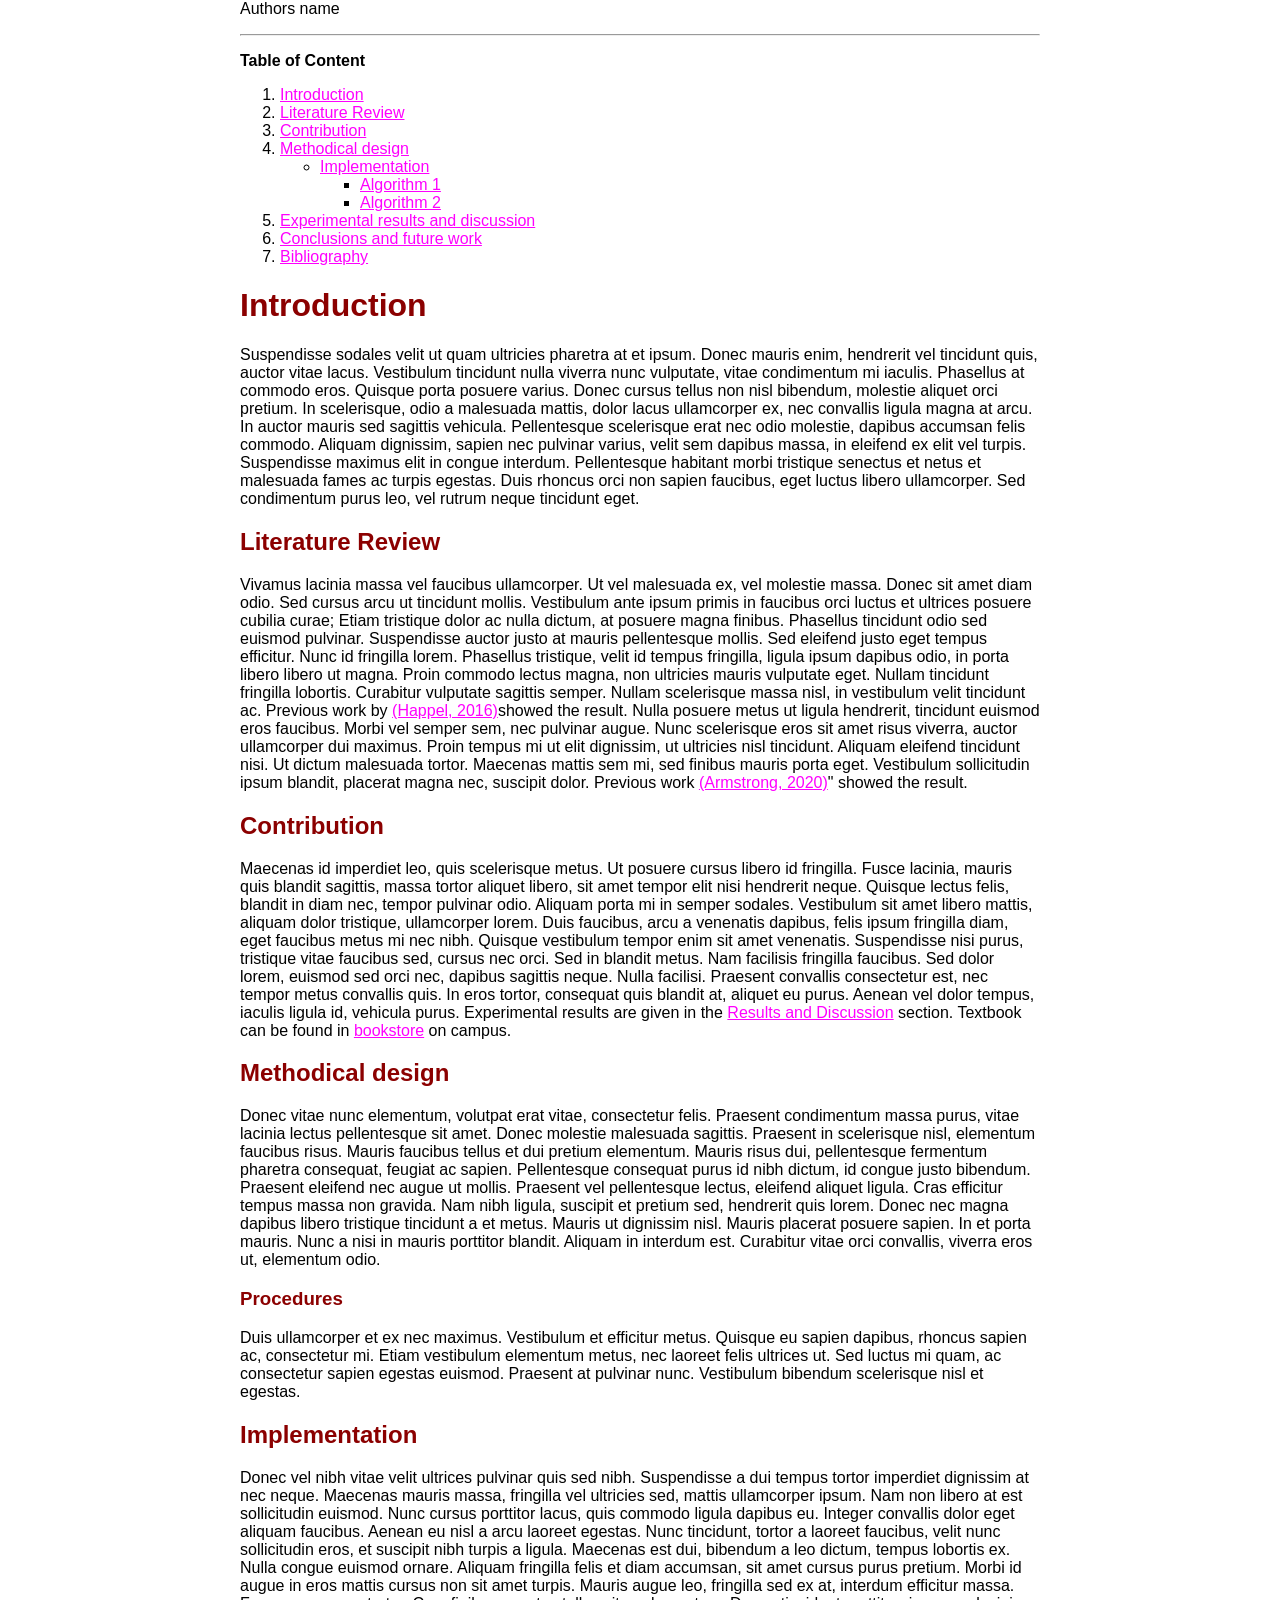
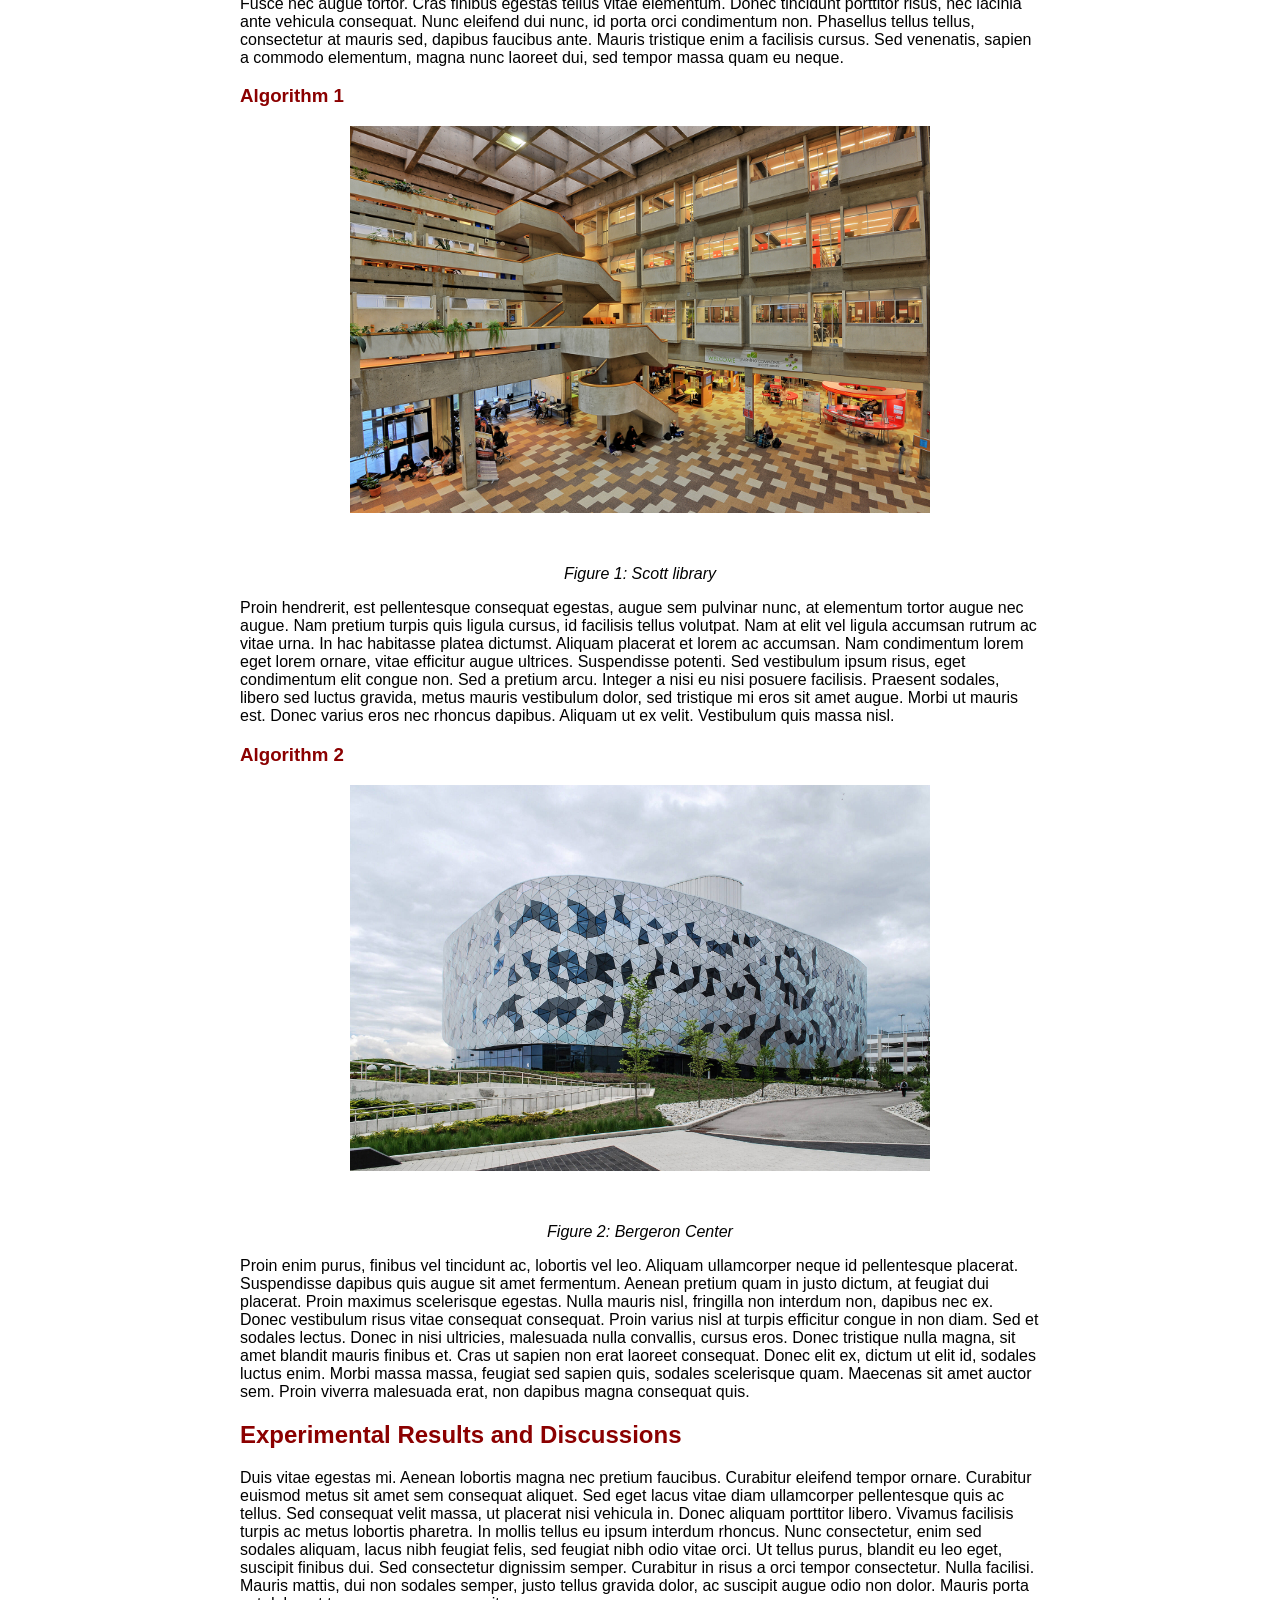
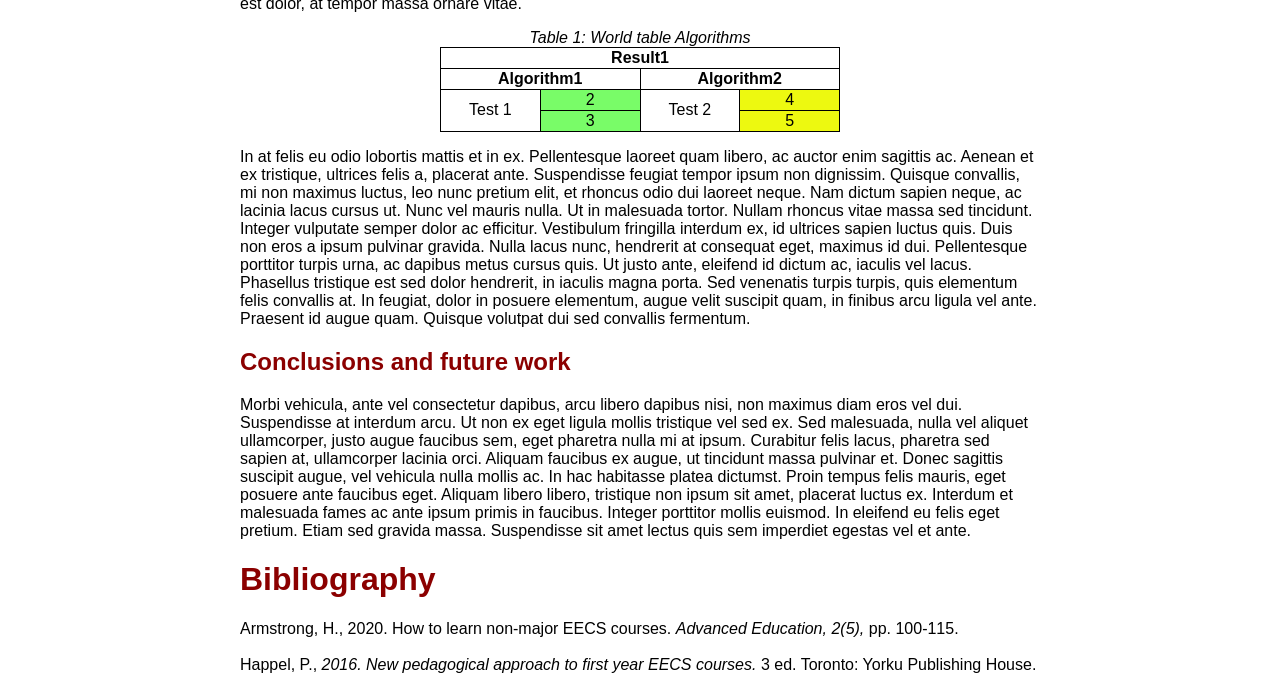
<file: index.html>
<html>

<head>
    <title>Your name Project Report</title>
    <style></style>
    <link rel="stylesheet" href="a8.css">
</head>

<!-- main content below -->

<body>
    <p>Authors name</p>
    <hr>
    <p></p>

    <b>Table of Content</b>
    <ol>
        <li><a href="#Introduction">Introduction</a></li>
        <li><a href="#Literature">Literature Review</a></li>
        <li><a href="#Contribution">Contribution</a></li>
        </li>
        <li><a href="#Methodical">Methodical design</a></li>
        </li>
        <ul>
            <li><a href="#Implementation">Implementation</a></li>
            </li>
            </li>
            <ul>
                <li><a href="#Algorithm 1">Algorithm 1</a></li>
                <li><a href="#Algorithm 2">Algorithm 2</a></li>
            </ul>
        </ul>
        <li><a href="#Experimental">Experimental results and discussion</a></li>
        <li> <a href="#Conclusions">Conclusions and future work</a> </li>
        <li> <a href="#bibliography">Bibliography</a> </li>
        </li>
    </ol>
    <h1 id="Introduction"> Introduction</h1>
    Suspendisse sodales velit ut quam ultricies pharetra at et ipsum. Donec mauris enim, hendrerit vel tincidunt quis,
    auctor vitae lacus. Vestibulum tincidunt nulla viverra nunc vulputate, vitae condimentum mi iaculis. Phasellus at
    commodo eros. Quisque porta posuere varius. Donec cursus tellus non nisl bibendum, molestie aliquet orci pretium. In
    scelerisque, odio a malesuada mattis, dolor lacus ullamcorper ex, nec convallis ligula magna at arcu. In auctor
    mauris sed sagittis vehicula. Pellentesque scelerisque erat nec odio molestie, dapibus accumsan felis commodo.
    Aliquam dignissim, sapien nec pulvinar varius, velit sem dapibus massa, in eleifend ex elit vel turpis. Suspendisse
    maximus elit in congue interdum. Pellentesque habitant morbi tristique senectus et netus et malesuada fames ac
    turpis egestas. Duis rhoncus orci non sapien faucibus, eget luctus libero ullamcorper. Sed condimentum purus leo,
    vel rutrum neque tincidunt eget.

    <h2 id="Literature">Literature Review</h2>
    Vivamus lacinia massa vel faucibus ullamcorper. Ut vel malesuada ex, vel molestie massa. Donec sit amet diam odio.
    Sed cursus arcu ut tincidunt mollis. Vestibulum ante ipsum primis in faucibus orci luctus et ultrices posuere
    cubilia curae; Etiam tristique dolor ac nulla dictum, at posuere magna finibus. Phasellus tincidunt odio sed euismod
    pulvinar. Suspendisse auctor justo at mauris pellentesque mollis. Sed eleifend justo eget tempus efficitur. Nunc id
    fringilla lorem. Phasellus tristique, velit id tempus fringilla, ligula ipsum dapibus odio, in porta libero libero
    ut magna. Proin commodo lectus magna, non ultricies mauris vulputate eget. Nullam tincidunt fringilla lobortis.
    Curabitur vulputate sagittis semper. Nullam scelerisque massa nisl, in vestibulum velit tincidunt ac. Previous work
    by <a href="#bibliography">(Happel, 2016)</a>showed the result.
    Nulla posuere metus ut ligula hendrerit, tincidunt euismod eros faucibus. Morbi vel semper sem, nec pulvinar augue.
    Nunc scelerisque eros sit amet risus viverra, auctor ullamcorper dui maximus. Proin tempus mi ut elit dignissim, ut
    ultricies nisl tincidunt. Aliquam eleifend tincidunt nisi. Ut dictum malesuada tortor. Maecenas mattis sem mi, sed
    finibus mauris porta eget. Vestibulum sollicitudin ipsum blandit, placerat magna nec, suscipit dolor. Previous work
    <a href="#bibliography">(Armstrong, 2020)</a>" showed the result.

    <h2 id="Contribution">Contribution</h2>
    Maecenas id imperdiet leo, quis scelerisque metus. Ut posuere cursus libero id fringilla. Fusce lacinia, mauris quis
    blandit sagittis, massa tortor aliquet libero, sit amet tempor elit nisi hendrerit neque. Quisque lectus felis,
    blandit in diam nec, tempor pulvinar odio. Aliquam porta mi in semper sodales. Vestibulum sit amet libero mattis,
    aliquam dolor tristique, ullamcorper lorem. Duis faucibus, arcu a venenatis dapibus, felis ipsum fringilla diam,
    eget faucibus metus mi nec nibh. Quisque vestibulum tempor enim sit amet venenatis. Suspendisse nisi purus,
    tristique vitae faucibus sed, cursus nec orci. Sed in blandit metus. Nam facilisis fringilla faucibus. Sed dolor
    lorem, euismod sed orci nec, dapibus sagittis neque. Nulla facilisi. Praesent convallis consectetur est, nec tempor
    metus convallis quis. In eros tortor, consequat quis blandit at, aliquet eu purus. Aenean vel dolor tempus, iaculis
    ligula id, vehicula purus. Experimental results are given in the <a href="#bibliography">Results and Discussion</a>
    section. Textbook can be
    found in <a href="https://bookstore.yorku.ca
    ">bookstore</a> on campus.


    <h2 id="Methodical">Methodical design</h2>
    Donec vitae nunc elementum, volutpat erat vitae, consectetur felis. Praesent condimentum massa purus, vitae lacinia
    lectus pellentesque sit amet. Donec molestie malesuada sagittis. Praesent in scelerisque nisl, elementum faucibus
    risus. Mauris faucibus tellus et dui pretium elementum. Mauris risus dui, pellentesque fermentum pharetra consequat,
    feugiat ac sapien. Pellentesque consequat purus id nibh dictum, id congue justo bibendum. Praesent eleifend nec
    augue ut mollis. Praesent vel pellentesque lectus, eleifend aliquet ligula. Cras efficitur tempus massa non gravida.
    Nam nibh ligula, suscipit et pretium sed, hendrerit quis lorem.
    Donec nec magna dapibus libero tristique tincidunt a et metus. Mauris ut dignissim nisl. Mauris placerat posuere
    sapien. In et porta mauris. Nunc a nisi in mauris porttitor blandit. Aliquam in interdum est. Curabitur vitae orci
    convallis, viverra eros ut, elementum odio.
    <h3>Procedures</h3>
    Duis ullamcorper et ex nec maximus. Vestibulum et efficitur metus. Quisque eu sapien dapibus, rhoncus sapien ac,
    consectetur mi. Etiam vestibulum elementum metus, nec laoreet felis ultrices ut. Sed luctus mi quam, ac consectetur
    sapien egestas euismod. Praesent at pulvinar nunc. Vestibulum bibendum scelerisque nisl et egestas.




    <h2 id="Implementation">Implementation</h2>
    Donec vel nibh vitae velit ultrices pulvinar quis sed nibh. Suspendisse a dui tempus tortor imperdiet dignissim at
    nec neque. Maecenas mauris massa, fringilla vel ultricies sed, mattis ullamcorper ipsum. Nam non libero at est
    sollicitudin euismod. Nunc cursus porttitor lacus, quis commodo ligula dapibus eu. Integer convallis dolor eget
    aliquam faucibus. Aenean eu nisl a arcu laoreet egestas. Nunc tincidunt, tortor a laoreet faucibus, velit nunc
    sollicitudin eros, et suscipit nibh turpis a ligula. Maecenas est dui, bibendum a leo dictum, tempus lobortis ex.
    Nulla congue euismod ornare. Aliquam fringilla felis et diam accumsan, sit amet cursus purus pretium. Morbi id augue
    in eros mattis cursus non sit amet turpis.
    Mauris augue leo, fringilla sed ex at, interdum efficitur massa. Fusce nec augue tortor. Cras finibus egestas tellus
    vitae elementum. Donec tincidunt porttitor risus, nec lacinia ante vehicula consequat. Nunc eleifend dui nunc, id
    porta orci condimentum non. Phasellus tellus tellus, consectetur at mauris sed, dapibus faucibus ante. Mauris
    tristique enim a facilisis cursus. Sed venenatis, sapien a commodo elementum, magna nunc laoreet dui, sed tempor
    massa quam eu neque.
    <h3 id="Algorithm 1">Algorithm 1</h3>
    <img src="library.jpg" />
    <br></br>
    <p class="cap">Figure 1: Scott library</p>
    Proin hendrerit, est pellentesque consequat egestas, augue sem pulvinar nunc, at elementum tortor augue nec augue.
    Nam pretium turpis quis ligula cursus, id facilisis tellus volutpat. Nam at elit vel ligula accumsan rutrum ac vitae
    urna. In hac habitasse platea dictumst. Aliquam placerat et lorem ac accumsan. Nam
    condimentum lorem eget lorem ornare, vitae efficitur augue ultrices. Suspendisse potenti. Sed vestibulum ipsum
    risus, eget condimentum elit congue non. Sed a pretium arcu. Integer a nisi eu nisi posuere facilisis. Praesent
    sodales, libero sed luctus gravida, metus mauris vestibulum dolor, sed tristique mi eros sit amet augue. Morbi ut
    mauris est. Donec varius eros nec rhoncus dapibus. Aliquam ut ex velit. Vestibulum quis massa nisl.





    <h3 id="Algorithm 2">Algorithm 2</h3>

    <img src="LAS.jpg" />
    <br></br>
    <p class="cap">Figure 2: Bergeron Center</p>

    Proin enim purus, finibus vel tincidunt ac, lobortis vel leo. Aliquam ullamcorper neque id pellentesque
    placerat.
    Suspendisse dapibus quis augue sit amet fermentum. Aenean pretium quam in justo dictum, at feugiat dui
    placerat.
    Proin maximus scelerisque egestas. Nulla mauris nisl, fringilla non interdum non, dapibus nec ex. Donec
    vestibulum
    risus vitae consequat consequat. Proin varius nisl at turpis efficitur congue in non diam. Sed et
    sodales lectus.
    Donec in nisi ultricies, malesuada nulla convallis, cursus eros. Donec tristique nulla magna, sit amet
    blandit
    mauris finibus et. Cras ut sapien non erat laoreet consequat. Donec elit ex, dictum ut elit id, sodales
    luctus enim.
    Morbi massa massa, feugiat sed sapien quis, sodales scelerisque quam. Maecenas sit amet auctor sem.
    Proin viverra
    malesuada erat, non dapibus magna consequat quis.

    <h2 id="Experimental">Experimental Results and Discussions</h2>
    Duis vitae egestas mi. Aenean lobortis magna nec pretium faucibus. Curabitur eleifend tempor ornare.

    Curabitur
    euismod metus sit amet sem consequat aliquet. Sed eget lacus vitae diam ullamcorper pellentesque quis ac
    tellus. Sed
    consequat velit massa, ut placerat nisi vehicula in. Donec aliquam porttitor libero. Vivamus facilisis
    turpis ac
    metus lobortis pharetra. In mollis tellus eu ipsum interdum rhoncus. Nunc consectetur, enim sed sodales
    aliquam,
    lacus nibh feugiat felis, sed feugiat nibh odio vitae orci. Ut tellus purus, blandit eu leo eget,
    suscipit finibus
    dui. Sed consectetur dignissim semper. Curabitur in risus a orci tempor consectetur. Nulla facilisi.
    Mauris mattis,
    dui non sodales semper, justo tellus gravida dolor, ac suscipit augue odio non dolor. Mauris porta est
    dolor, at
    tempor massa ornare vitae.
    <p></p>

    <table width="50%">
        <caption style="text-align:center; font-style:italic">Table 1: World table Algorithms </caption>
        <tr>
            <th colspan="4">Result1</th>
        </tr>
        <tr>
            <th colspan="2">Algorithm1</th>
            <th colspan="2">Algorithm2</th>
        </tr>
        <tr>
            <td rowspan="2">Test 1</td>
            <td style="background-color: rgb(121, 252, 104);">2</td>

            <td rowspan="2">Test 2 </td>
            <td style="background-color: rgb(237, 249, 16);">4</td>
        </tr>
        <tr>
            <td style="background-color: rgb(121, 252, 104);">3</td>
            <td style="background-color: rgb(237, 249, 16);">5</td>
        </tr>
    </table>

    <p></p>
    In at felis eu odio lobortis mattis et in ex. Pellentesque laoreet quam libero, ac auctor enim sagittis
    ac. Aenean
    et ex tristique, ultrices felis a, placerat ante. Suspendisse feugiat tempor ipsum non dignissim.
    Quisque convallis,
    mi non maximus luctus, leo nunc pretium elit, et rhoncus odio dui laoreet neque. Nam dictum sapien
    neque, ac lacinia
    lacus cursus ut. Nunc vel mauris nulla. Ut in malesuada tortor. Nullam rhoncus vitae massa sed
    tincidunt. Integer
    vulputate semper dolor ac efficitur. Vestibulum fringilla interdum ex, id ultrices sapien luctus quis.


    Duis non eros a ipsum pulvinar gravida. Nulla lacus nunc, hendrerit at consequat eget, maximus id dui.
    Pellentesque
    porttitor turpis urna, ac dapibus metus cursus quis. Ut justo ante, eleifend id dictum ac, iaculis vel
    lacus.
    Phasellus tristique est sed dolor hendrerit, in iaculis magna porta. Sed venenatis turpis turpis, quis
    elementum
    felis convallis at. In feugiat, dolor in posuere elementum, augue velit suscipit quam, in finibus arcu
    ligula vel
    ante. Praesent id augue quam. Quisque volutpat dui sed convallis fermentum.

    <h2 id="Conclusions"> Conclusions and future work</h2>

    Morbi vehicula, ante vel consectetur dapibus, arcu libero dapibus nisi, non maximus diam eros vel dui.
    Suspendisse
    at interdum arcu. Ut non ex eget ligula mollis tristique vel sed ex. Sed malesuada, nulla vel aliquet
    ullamcorper,
    justo augue faucibus sem, eget pharetra nulla mi at ipsum. Curabitur felis lacus, pharetra sed sapien
    at,
    ullamcorper lacinia orci. Aliquam faucibus ex augue, ut tincidunt massa pulvinar et. Donec sagittis
    suscipit augue,
    vel vehicula nulla mollis ac. In hac habitasse platea dictumst. Proin tempus felis mauris, eget posuere
    ante
    faucibus eget. Aliquam libero libero, tristique non ipsum sit amet, placerat luctus ex. Interdum et
    malesuada fames
    ac ante ipsum primis in faucibus. Integer porttitor mollis euismod. In eleifend eu felis eget pretium.
    Etiam sed
    gravida massa. Suspendisse sit amet lectus quis sem imperdiet egestas vel et ante.

    <h1 id="bibliography"> Bibliography</h1>

    Armstrong, H., 2020. How to learn non-major EECS courses. <i>Advanced Education, 2(5),</i> pp.
    100-115.<br><br>
    Happel, P., <i>2016. New pedagogical approach to first year EECS courses.</i> 3 ed. Toronto: Yorku
    Publishing
    House.</br>



</body>

</html>
</file>
<file: a8.css>
/* cascading stylesheet */

   
h1,h2,h3{color: darkred;        /* Set font colour for headings dark Red*/
}

h3{font-size: italic;                            /* Set font-style for h3*/
    
}

a:link{color: magenta;                        /*Set font colour for hyperlink when page loads*/
  
}

a:visited{color: orange;                     /*Set font colour for hyperlink after it's been clicked*/
   
}

a:hover{color: green;                       /*font colour for hyperlink when mouse hovers over*/ 
	 
}

body{                          /*Styling for document body*/
	max-width: 800px;         /*maximum width of page's content*/
	margin: auto;              /*center page's content horizontally on the screen*/
	font-size: 12pt;           /*font size*/
	font-family: Arial, Helvetica, sans-serif;  /*font type*/
}

table, th, td {                 /*Styling for table, table header and table data (cells) */
  border: 1px solid black;      /* table's border line thickness, line type and colour*/
  border-collapse: collapse;    /* causes table cell borders to merge into one line */
  text-align: center;           /* centres table contents */
}

td{                          /*make width of the table's columns all equal*/
   width:25%;
}

table {
  margin-left: auto; 
  margin-right: auto;
}


 img{                         /*Set width of all images to 580 pixels */
	width:580px;
	margin-left: auto; 
	margin-right: auto; display: block;
}

.cap{text-align: center;
font-style: italic; }
</file>
